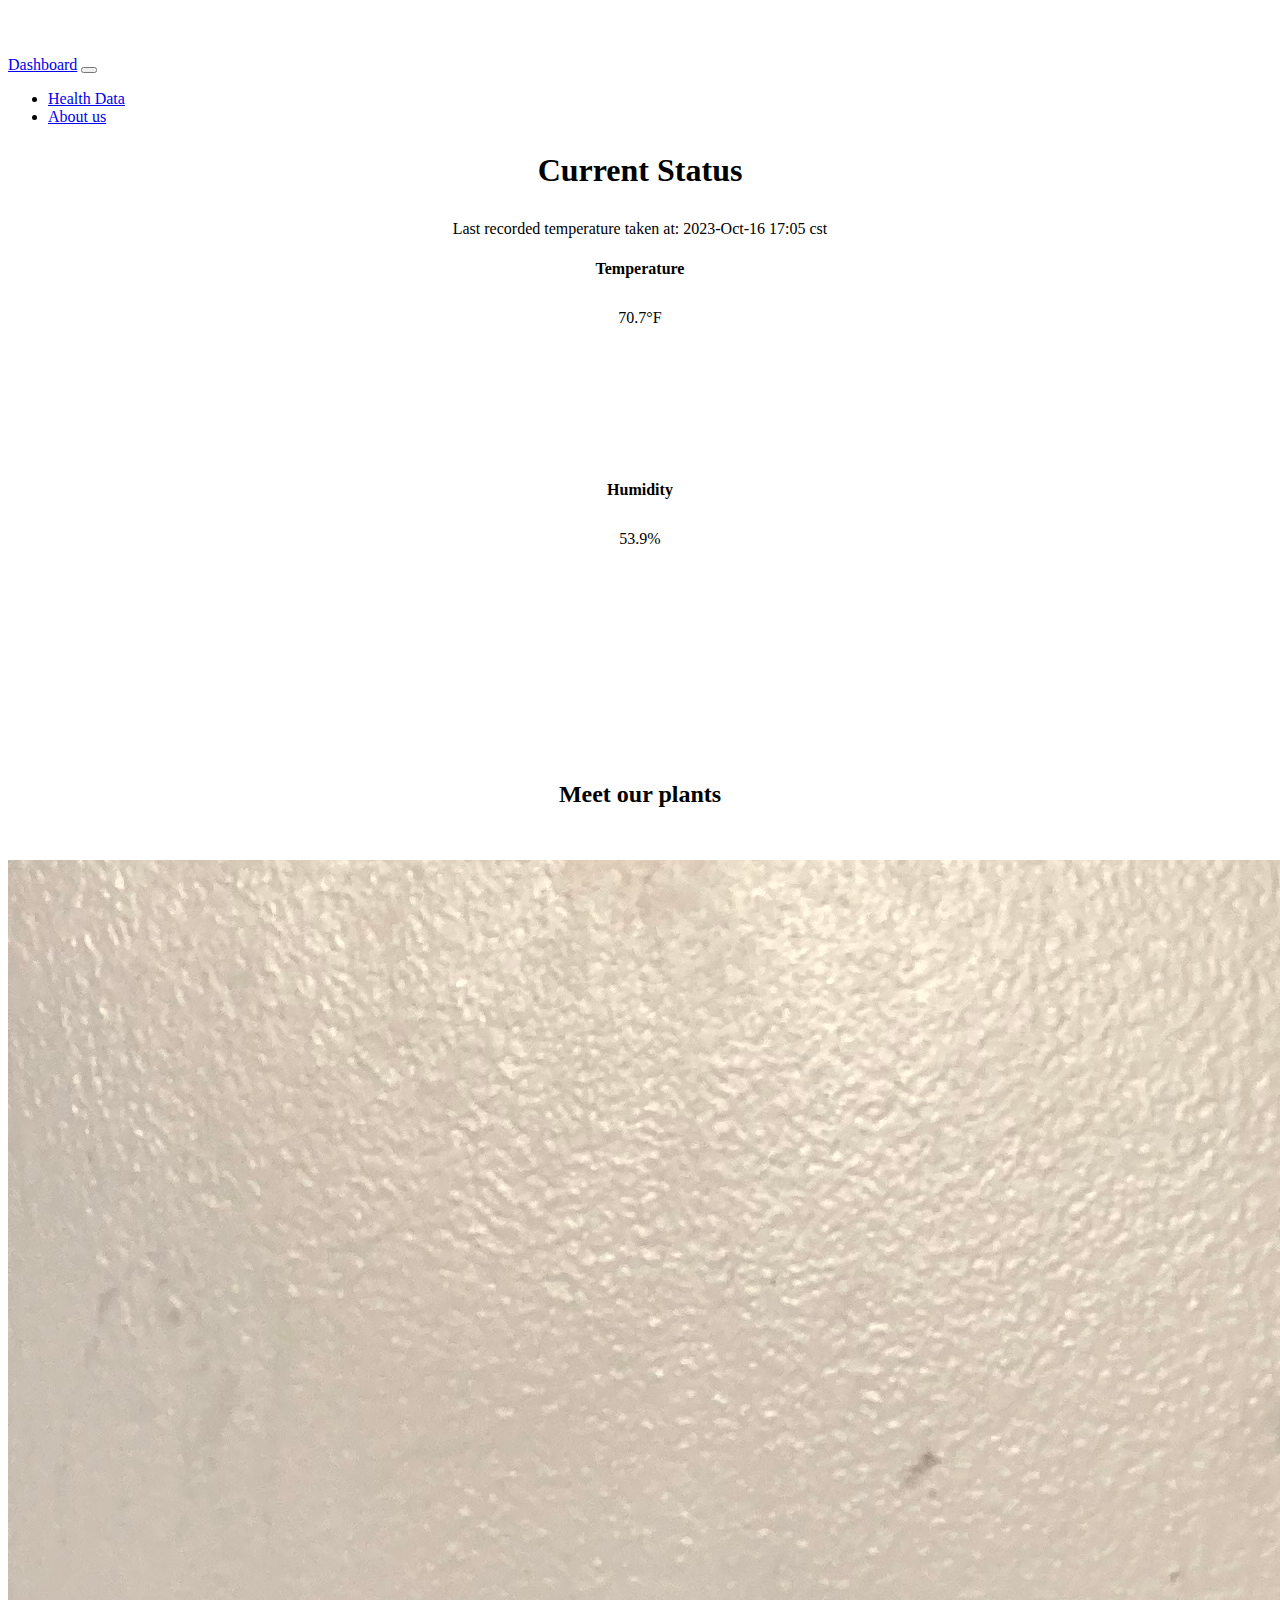
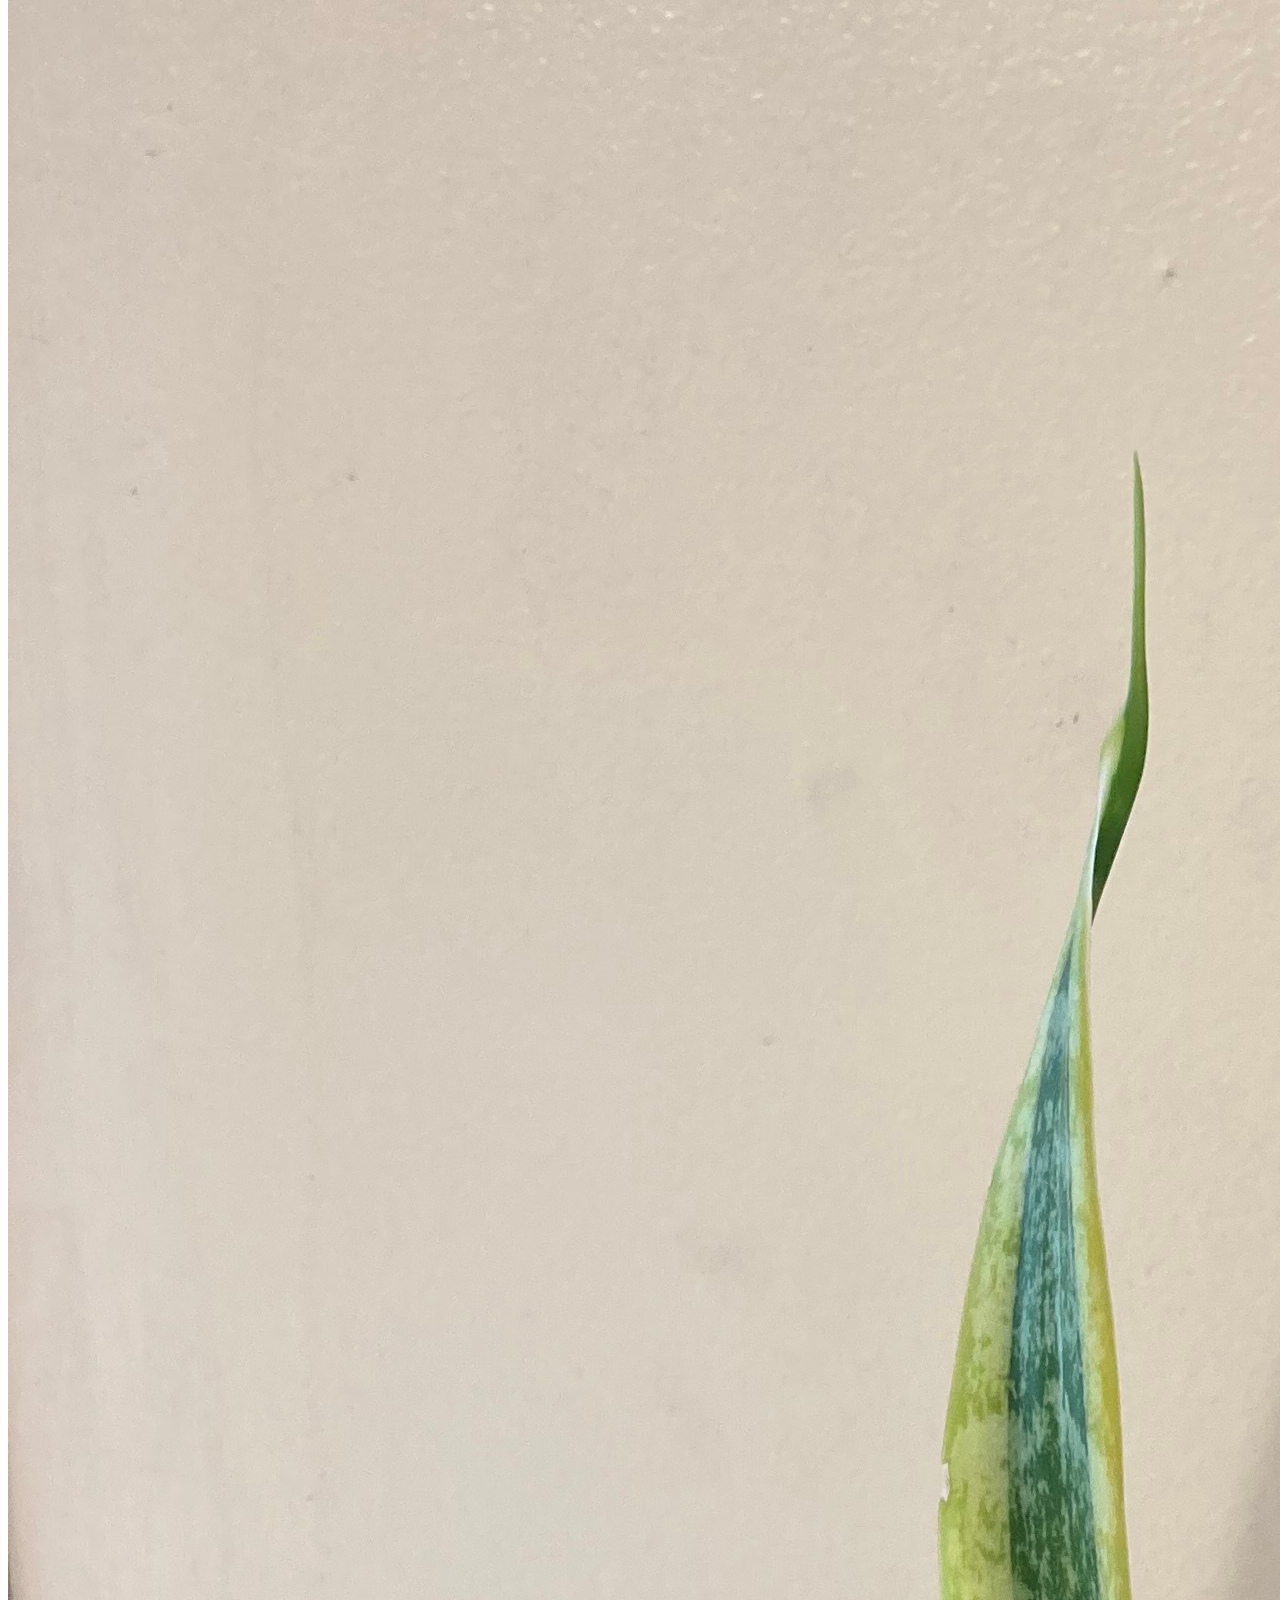
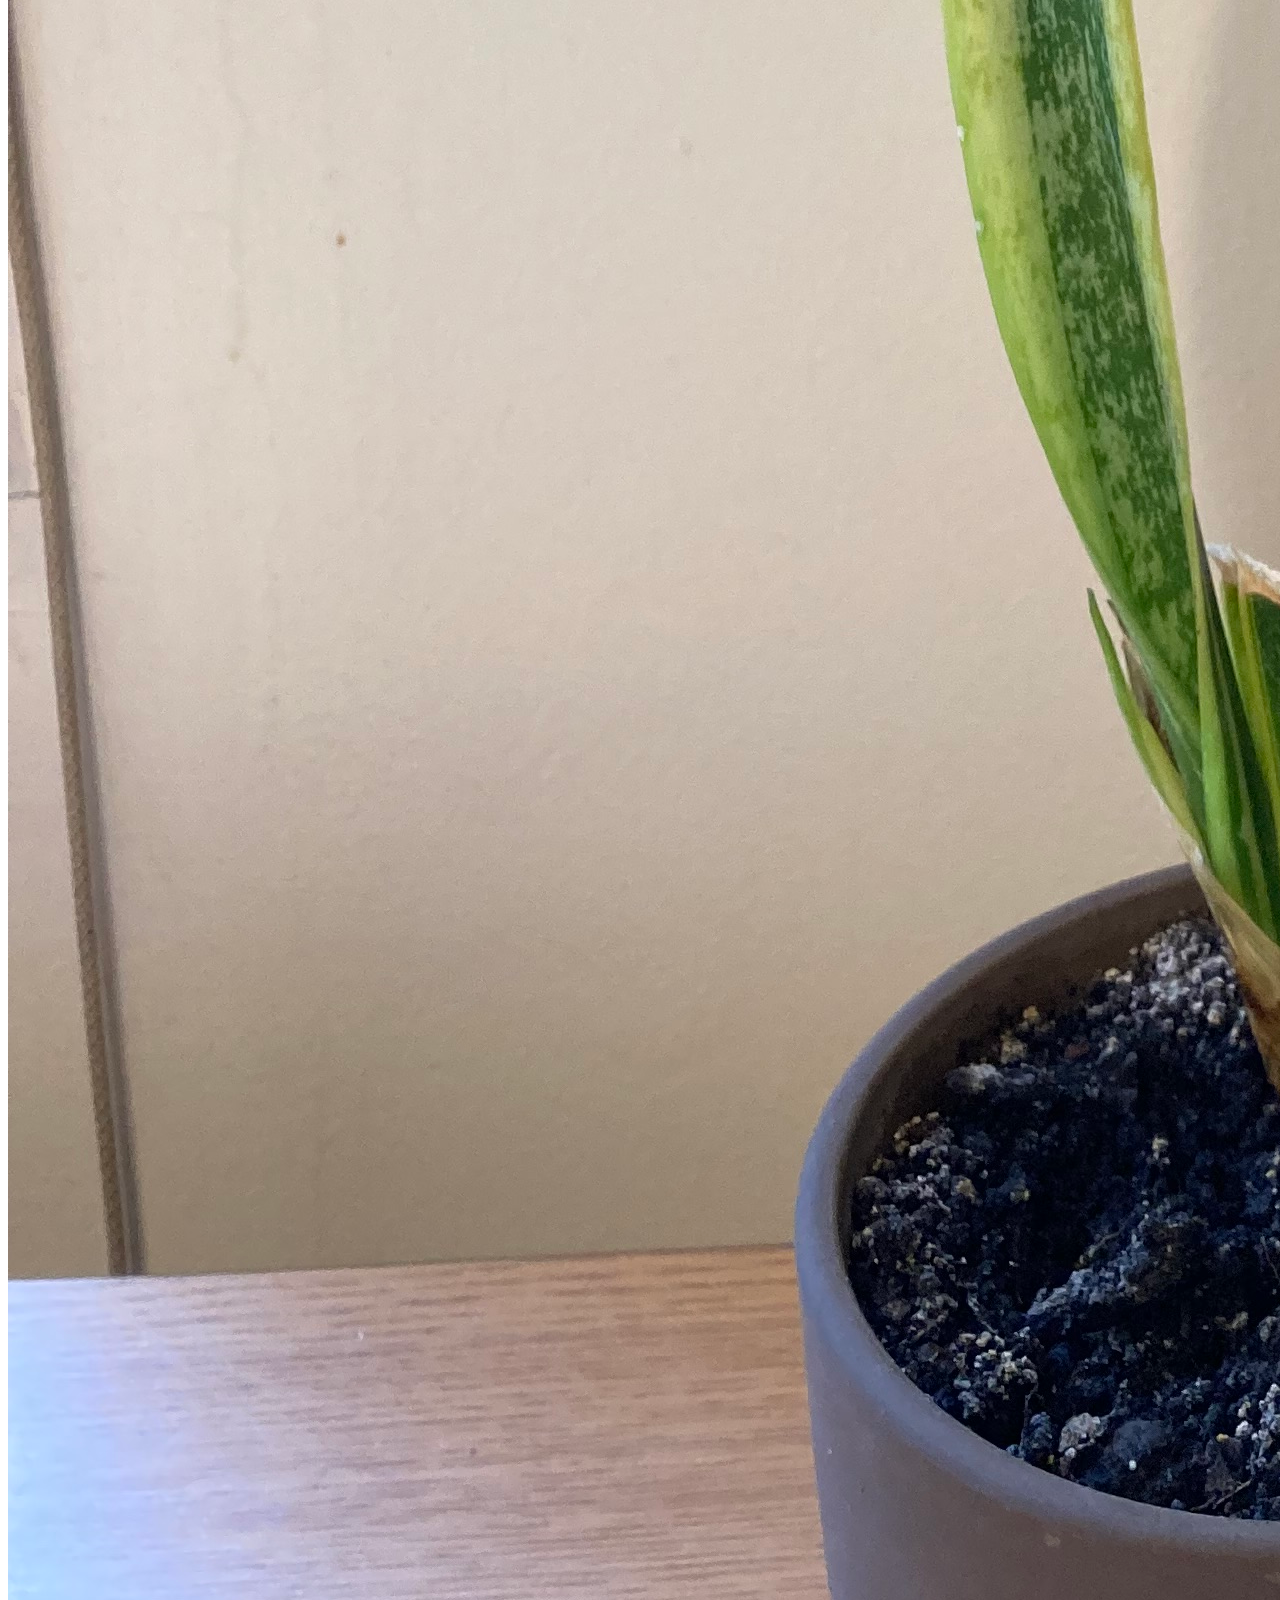
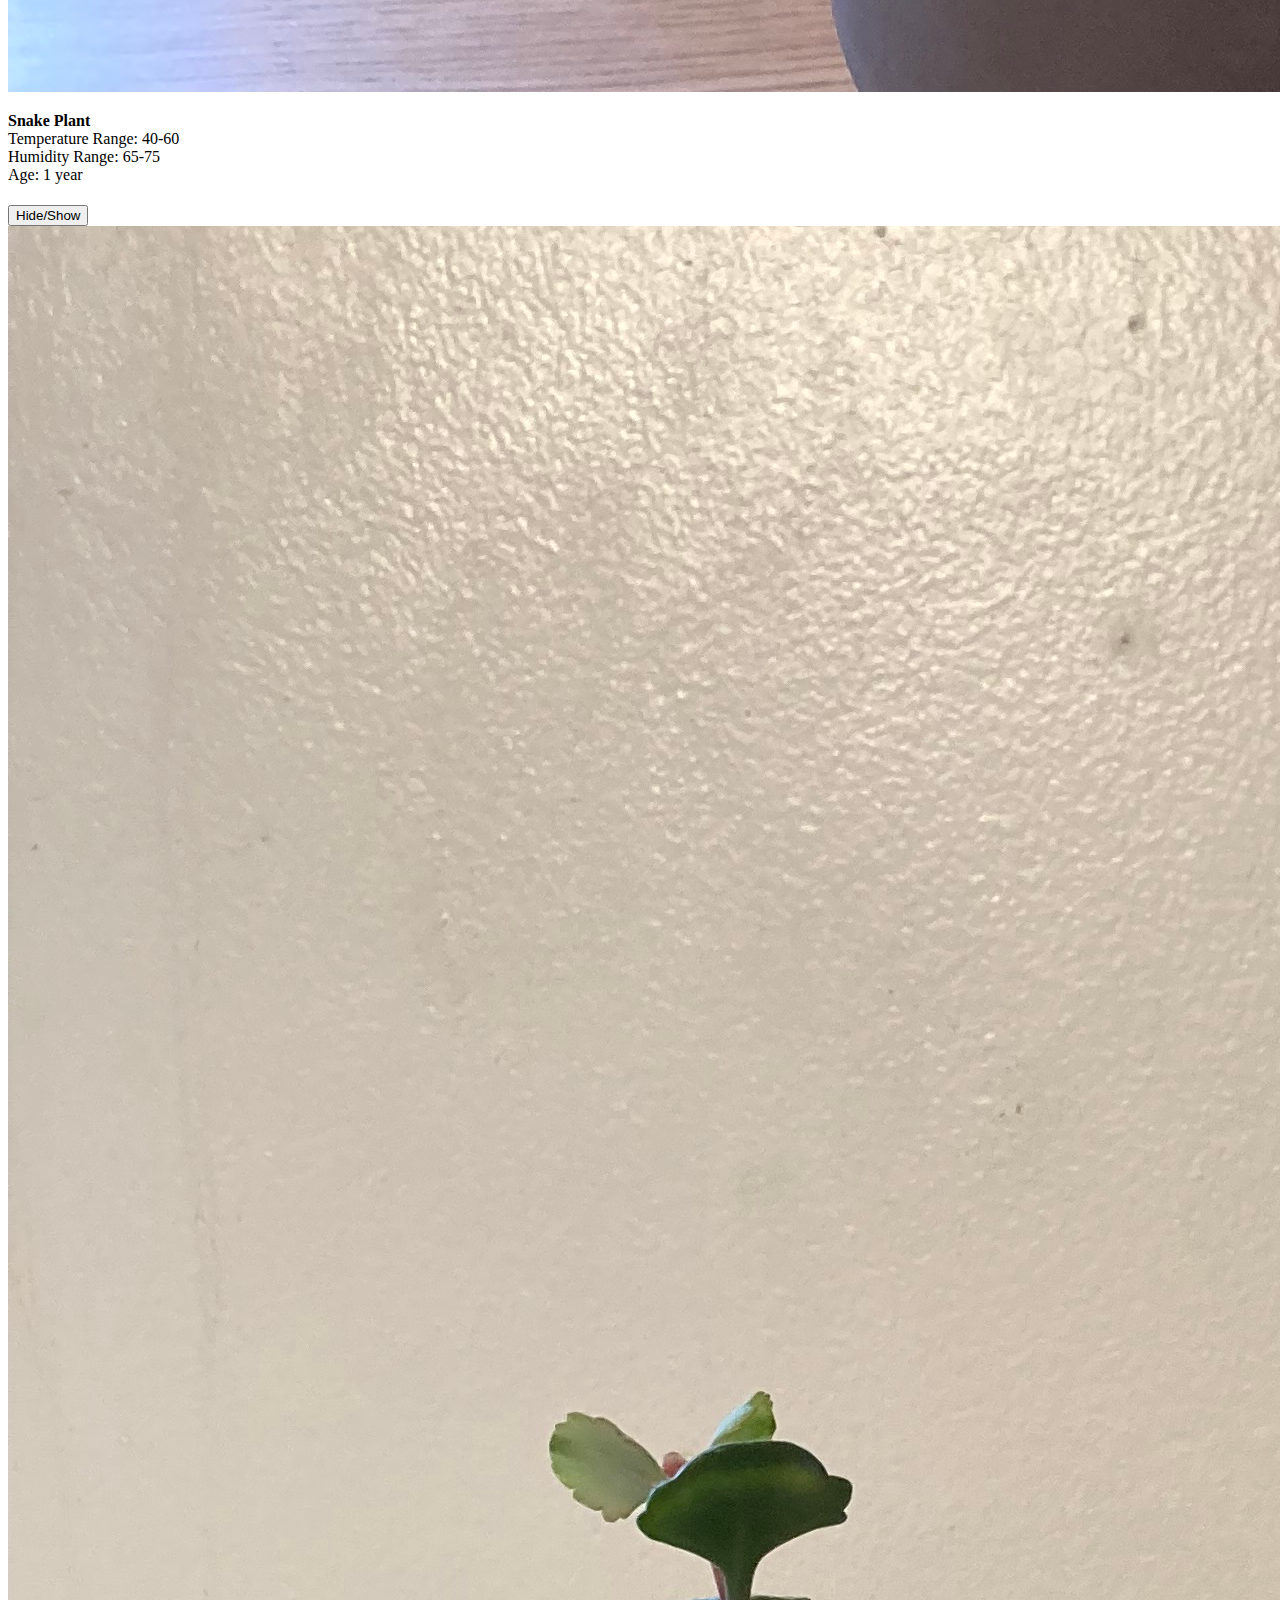
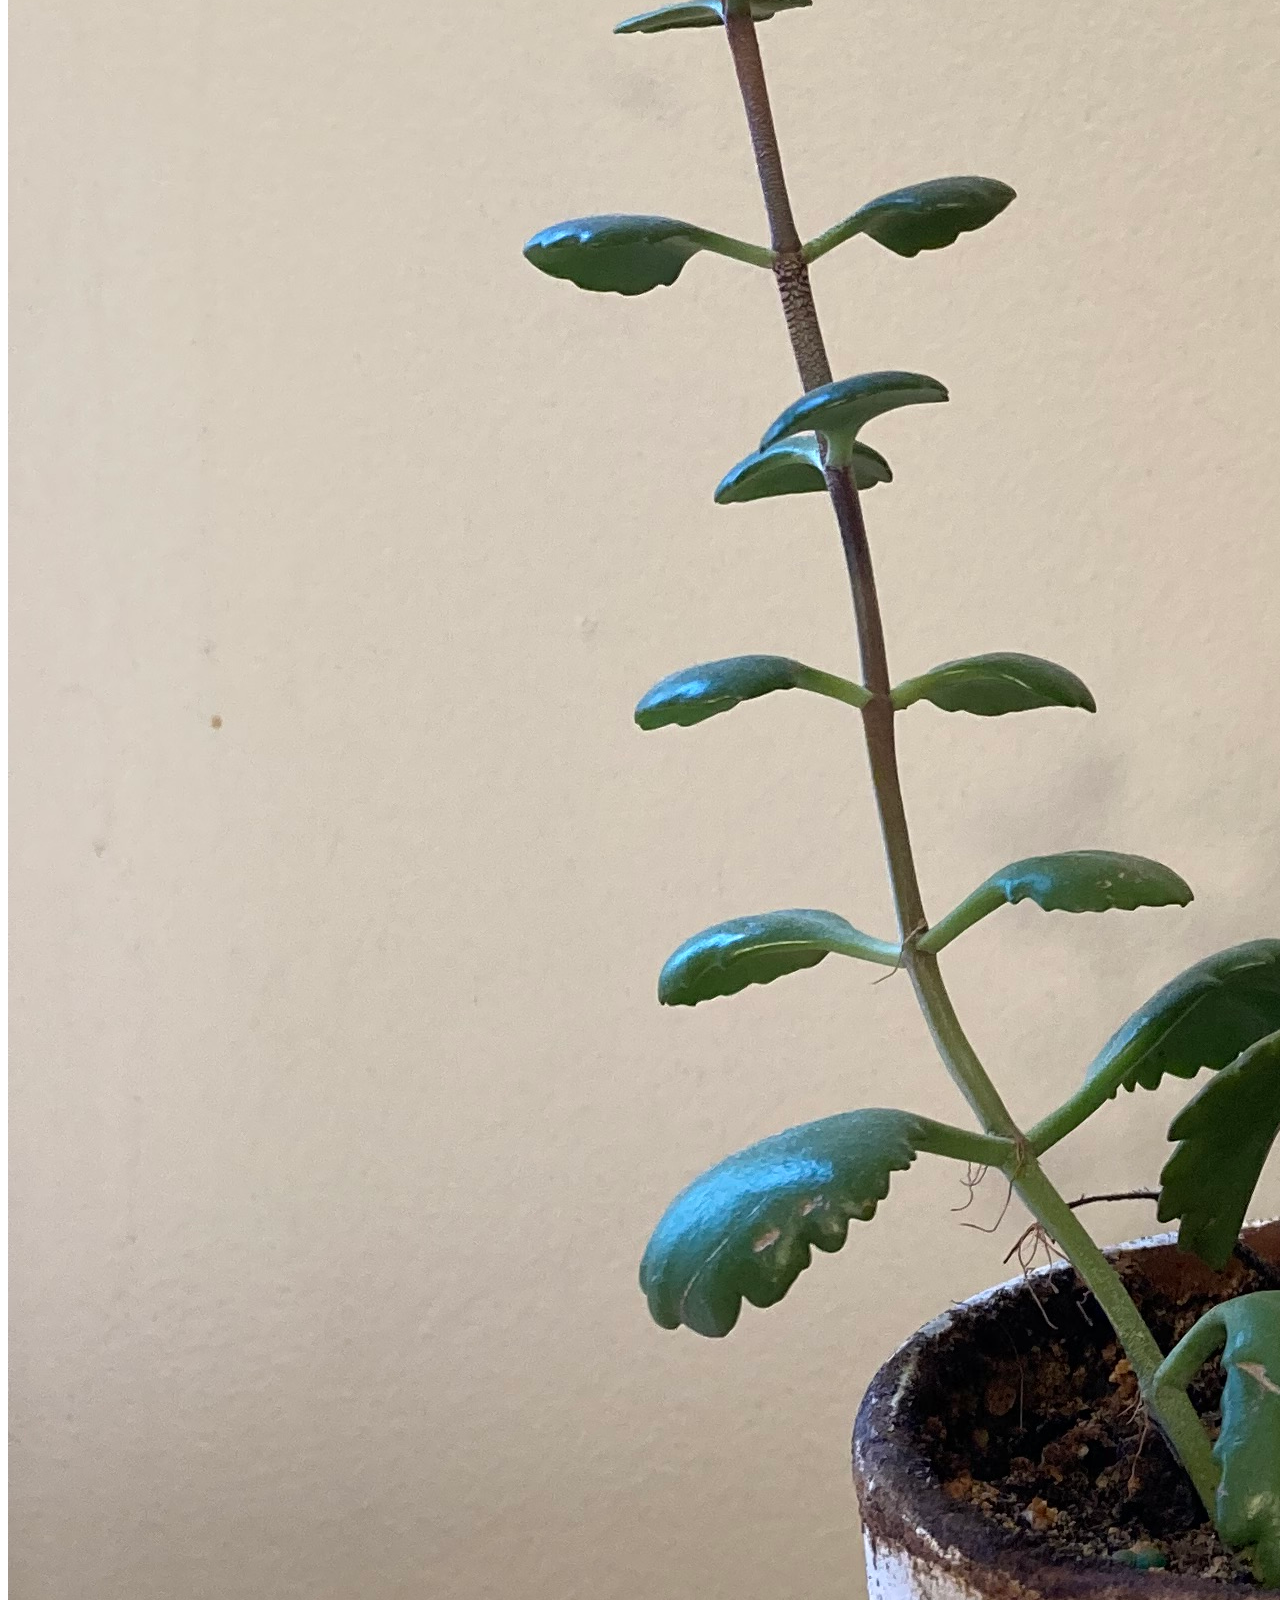
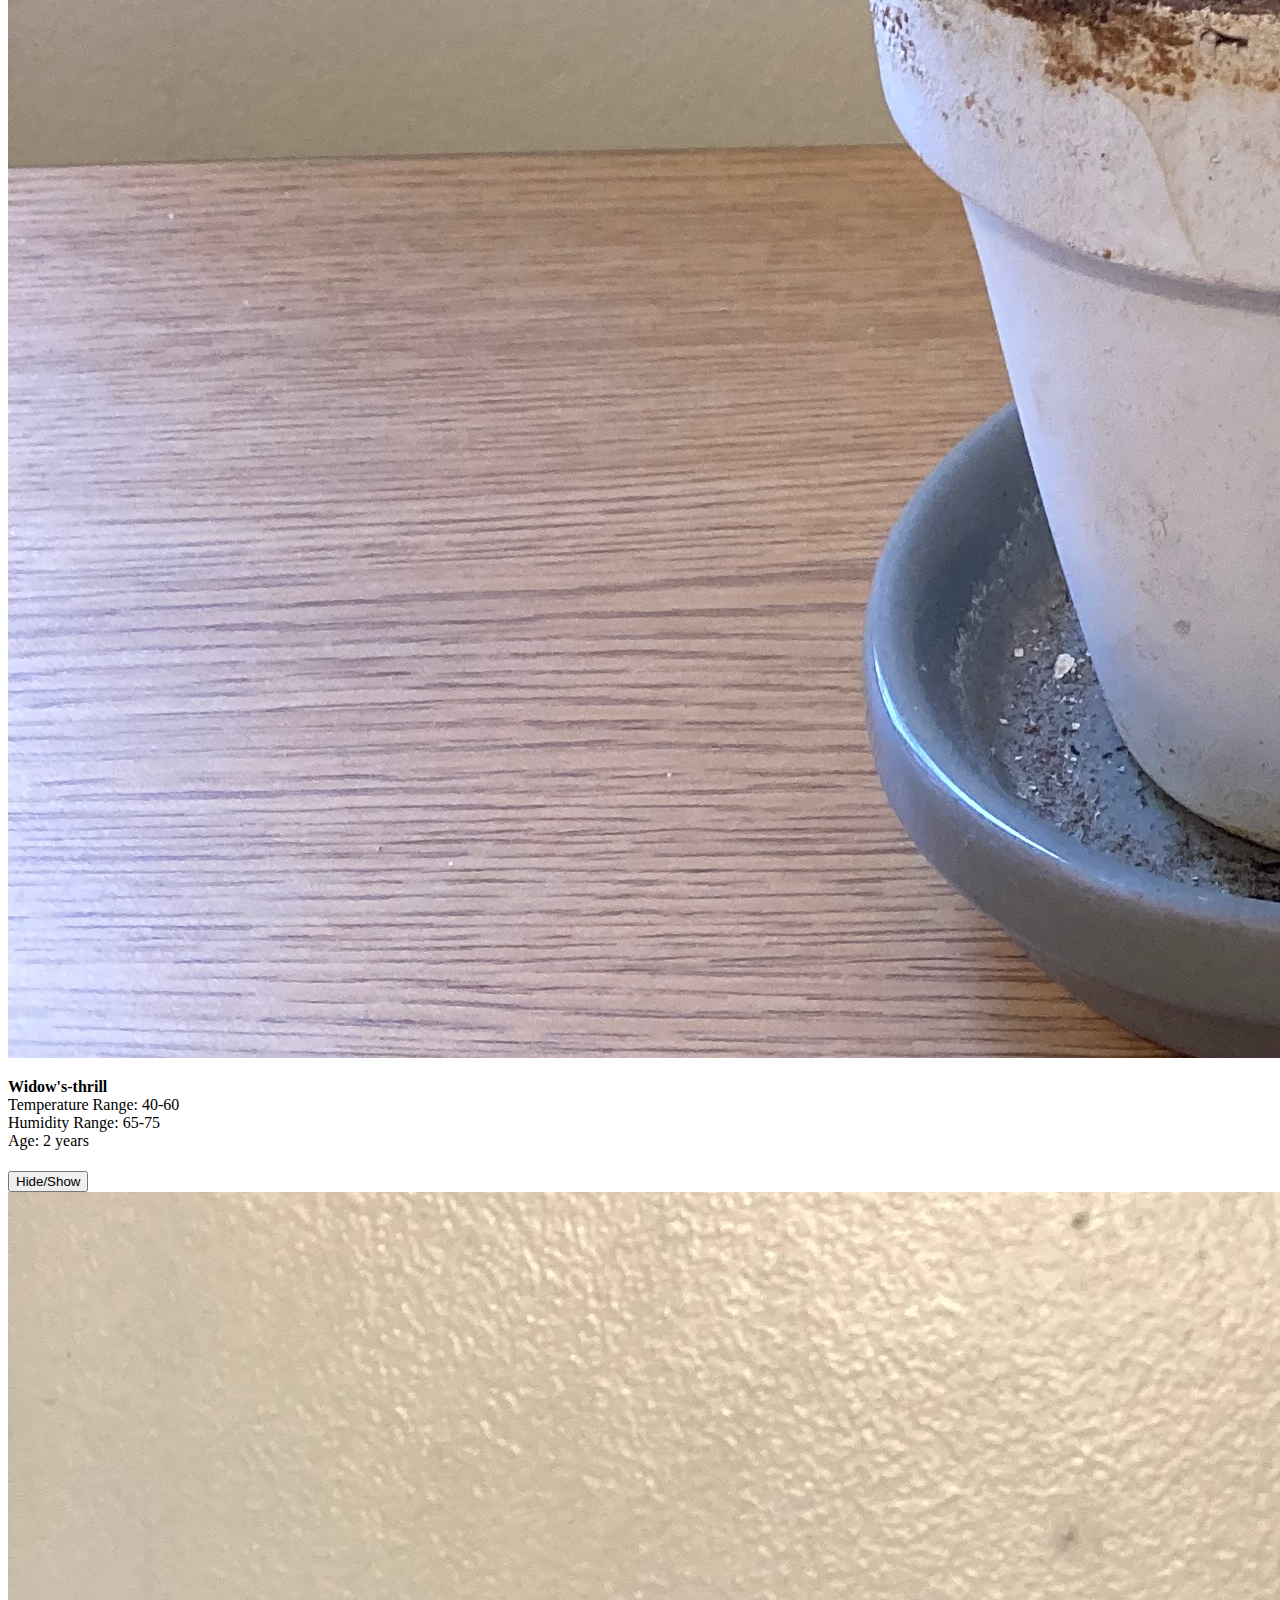
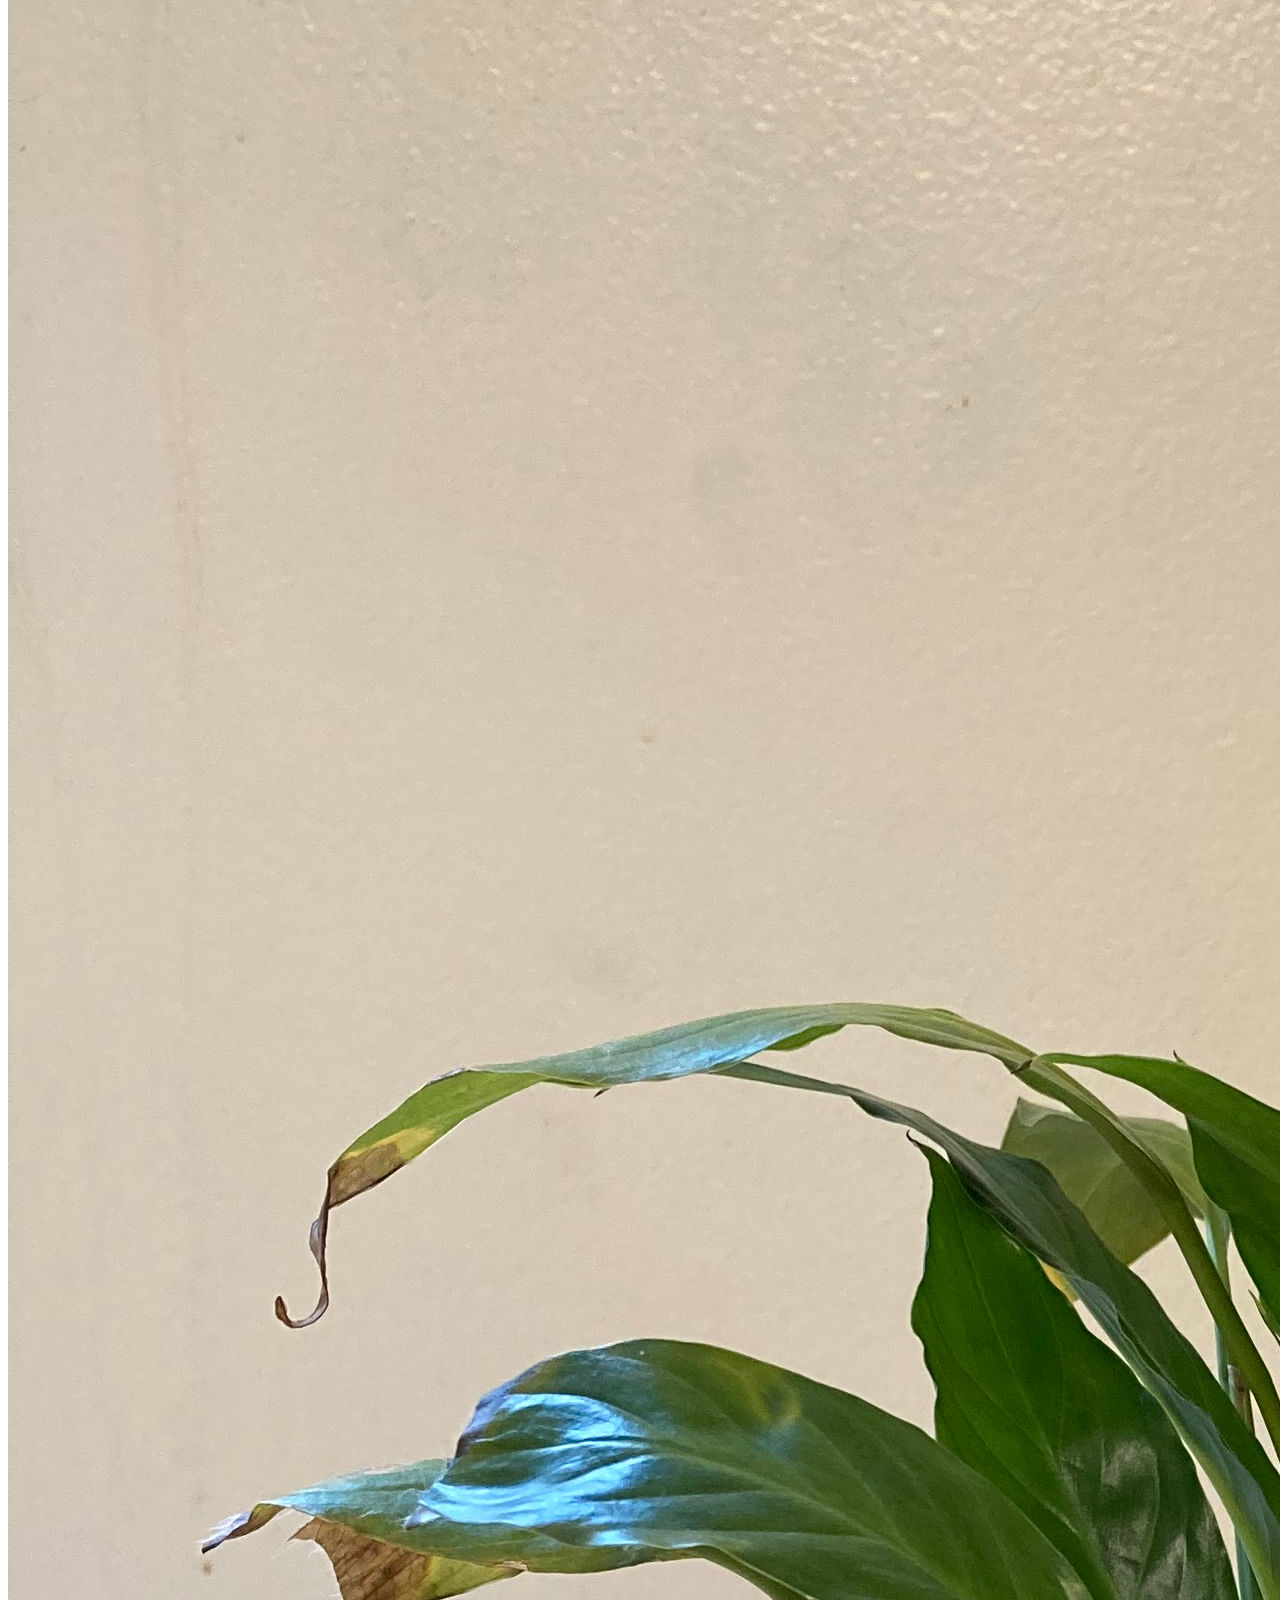
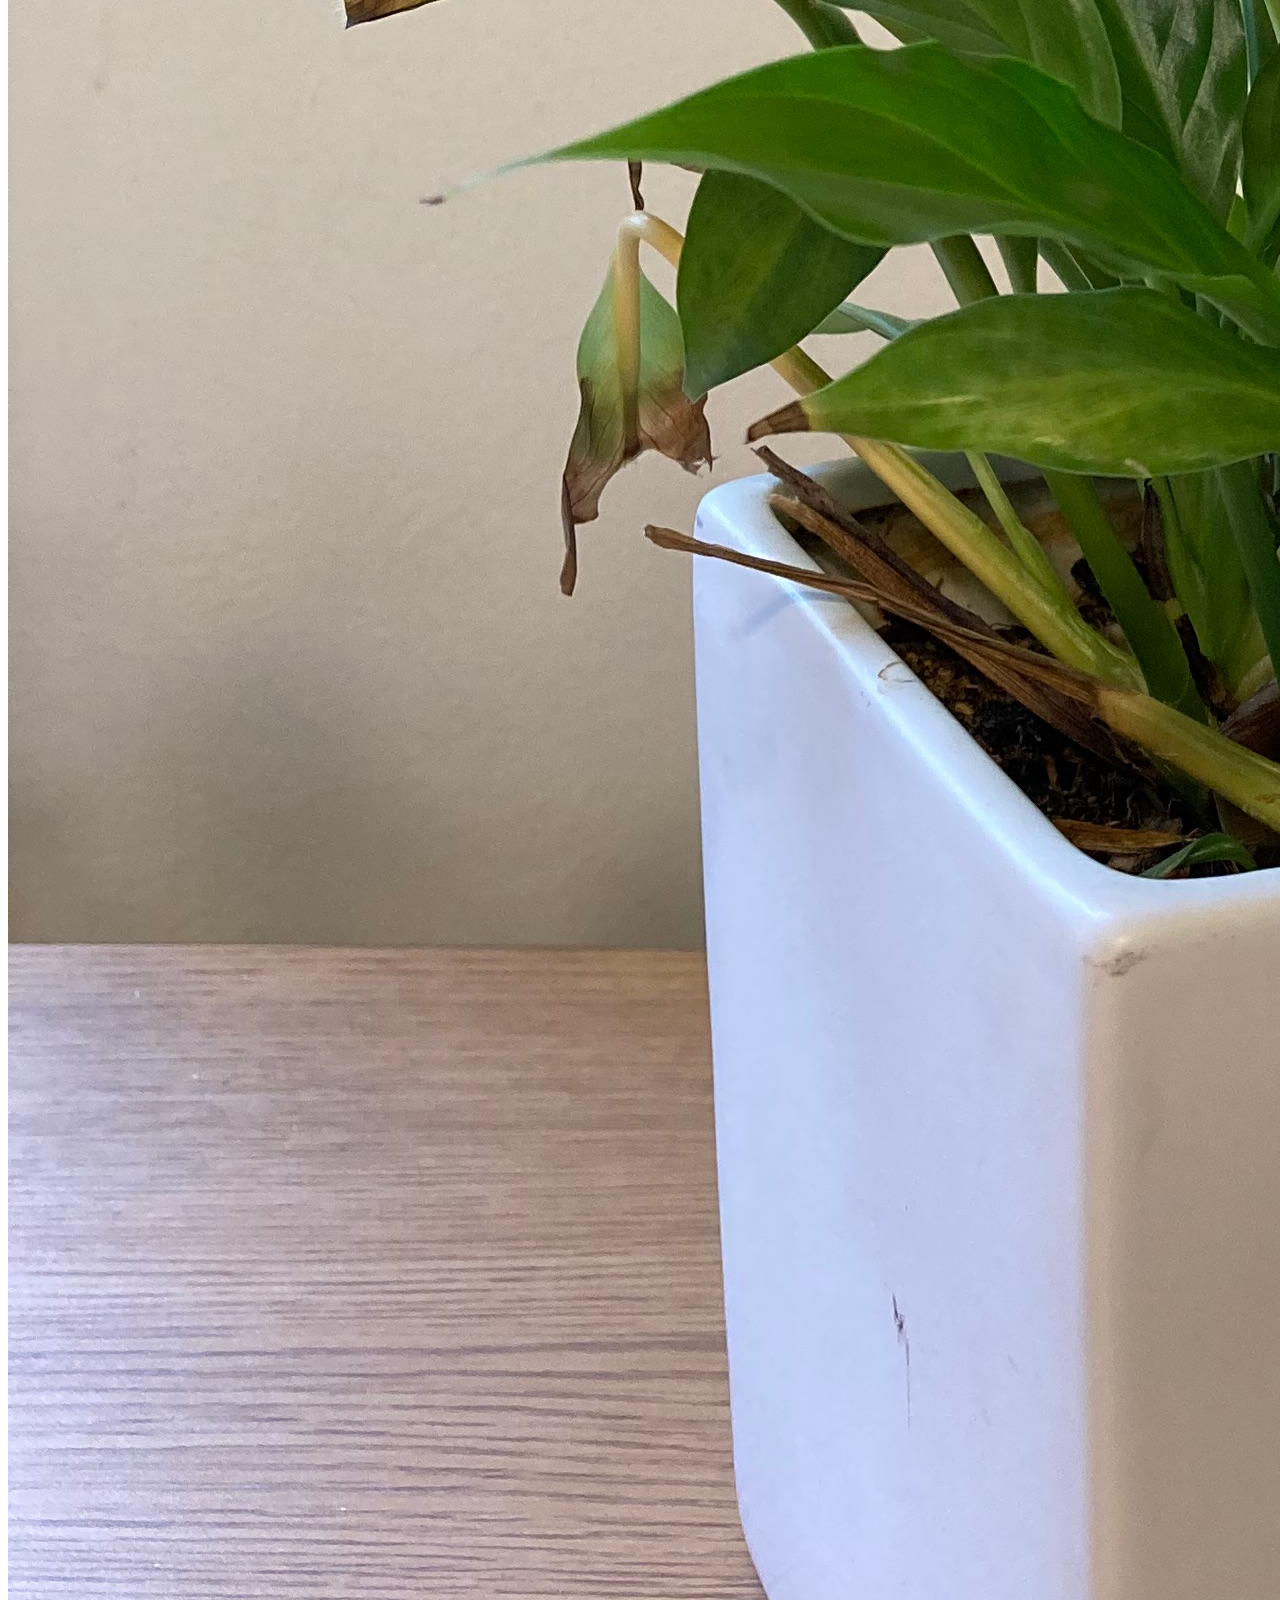
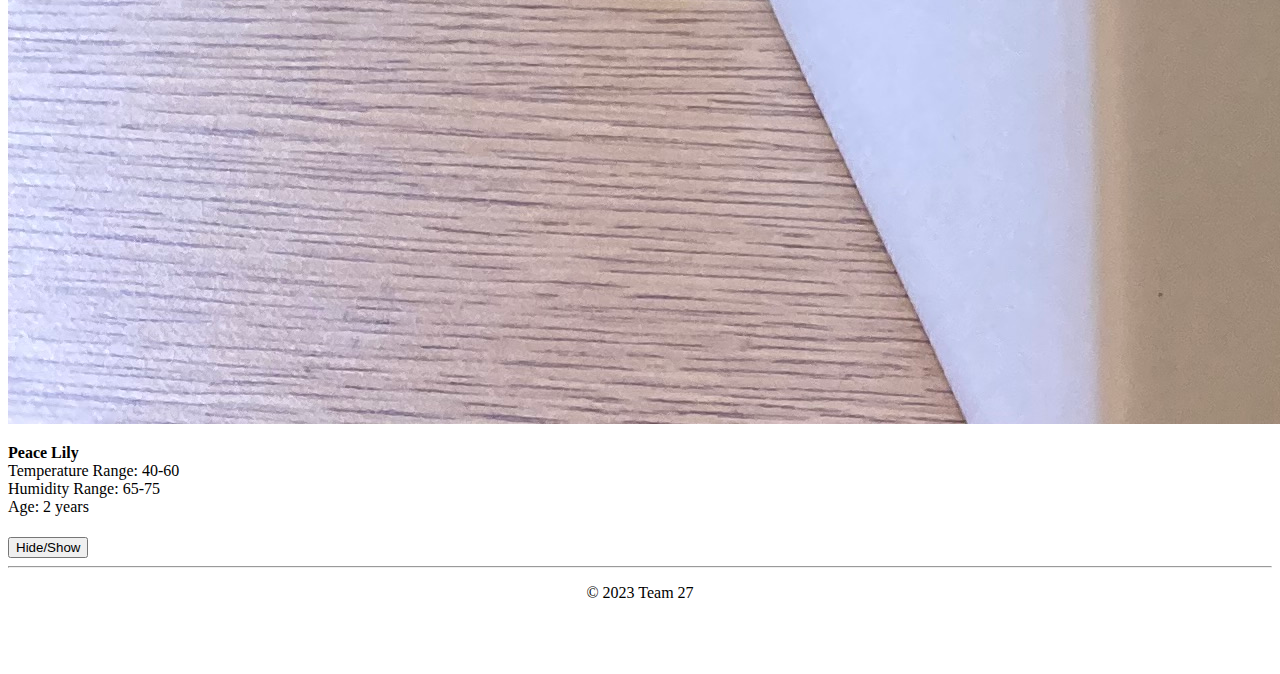
<file: index.html>
<!DOCTYPE html>
<html lang="en">

<head>
	<meta charset="UTF-8">
	<meta name="viewport" content="width=device-width, initial-scale=1.0">
	<title>Dashboard</title>

	<link href="./css/carousel.css" rel="stylesheet">
	<link href="./css/index.css" rel="stylesheet">

	<link href="https://cdn.jsdelivr.net/npm/bootstrap@5.3.2/dist/css/bootstrap.min.css" rel="stylesheet"
		integrity="sha384-T3c6CoIi6uLrA9TneNEoa7RxnatzjcDSCmG1MXxSR1GAsXEV/Dwwykc2MPK8M2HN" crossorigin="anonymous">
	<script src="https://cdn.jsdelivr.net/npm/bootstrap@5.3.2/dist/js/bootstrap.bundle.min.js"
		integrity="sha384-C6RzsynM9kWDrMNeT87bh95OGNyZPhcTNXj1NW7RuBCsyN/o0jlpcV8Qyq46cDfL"
		crossorigin="anonymous"></script>

	<script src="./index.js "></script>
</head>

<body>
	<header data-bs-theme="dark">
		<nav class="navbar navbar-expand-md navbar-dark fixed-top bg-dark">
			<div class="container-fluid">
				<a class="navbar-brand" href="./index.html">Dashboard</a>
				<button class="navbar-toggler" type="button" data-bs-toggle="collapse" data-bs-target="#navbarCollapse"
					aria-controls="navbarCollapse" aria-expanded="false" aria-label="Toggle navigation">
					<span class="navbar-toggler-icon"></span>
				</button>
				<div class="collapse navbar-collapse" id="navbarCollapse">
					<ul class="navbar-nav me-auto mb-2 mb-md-0">
						<li class="nav-item">
							<a class="nav-link" href="health.html">Health Data</a>
						</li>
						<li class="nav-item">
							<a class="nav-link" href="about.html">About us</a>
						</li>
					</ul>
				</div>
			</div>
		</nav>
	</header>
	<h1 class="mainHeading">Current Status</h1>
	<div class="statusDisplay">
		<!-- <h3>This looks like a great way to start the midterm project</h3> -->
		<p id="lastRead">Last recorded temperature taken at: </p>

		<div class="row row-cols-1 row-cols-sm-2 row-cols-md-4 g-4">
			<div class="col tempDisplay">
				<div id="card1Temp" class="card collapse show shadow-sm">
					<div class="card-body" style="height: 200px; width: 200;">
						<h4>Temperature</h4>
						<p id="tempReading" class="card-text reading">not available</p>
					</div>
				</div>
			</div>

			<div class="col humidityDisplay">
				<div id="card2Hum" class="card collapse show shadow-sm">
					<div class="card-body" style="height: 200px; width: 200;">
						<h4>Humidity</h4>
						<p id="humidityReading" class="card-text reading">not available</p>
					</div>
				</div>
			</div>
		</div>
	</div>
	<div>
		<h2 id="plantHeader">Meet our plants</h2>
		<div class="row row-cols-1 row-cols-sm-2 row-cols-md-4 g-3">
			<div class="col" id="left-plant">
				<div id="card1" class="card collapse show shadow-sm">
					<div id="imgPlant1"></div>
					<div class="card-body">
						<p id="txtPlant1" class="card-text"></p>
					</div>
				</div>
				<button id="toggleCardButton1" type="button" class="btn btn-primary mb-2">Hide/Show</button>
			</div>
			<div class="col" id="middle-plant">
				<div id="card2" class="card collapse show shadow-sm">
					<div id="imgPlant2"></div>
					<div class="card-body">
						<p id="txtPlant2" class="card-text"></p>
					</div>
				</div>
				<button id="toggleCardButton2" type="button" class="btn btn-primary mb-2">Hide/Show</button>
			</div>
			<div class="col" id="right-plant">
				<div id="card3" class="card collapse show shadow-sm">
					<div id="imgPlant3"></div>
					<div class="card-body">
						<p id="txtPlant3" class="card-text"></p>
					</div>
				</div>
				<button id="toggleCardButton3" type="button" class="btn btn-primary mb-2">Hide/Show</button>
			</div>
		</div>
	</div>
	<hr>
	<footer class="container">
		<p style="text-align: center;">&copy; 2023 Team 27</p>
	</footer>
</body>

</html>
</file>
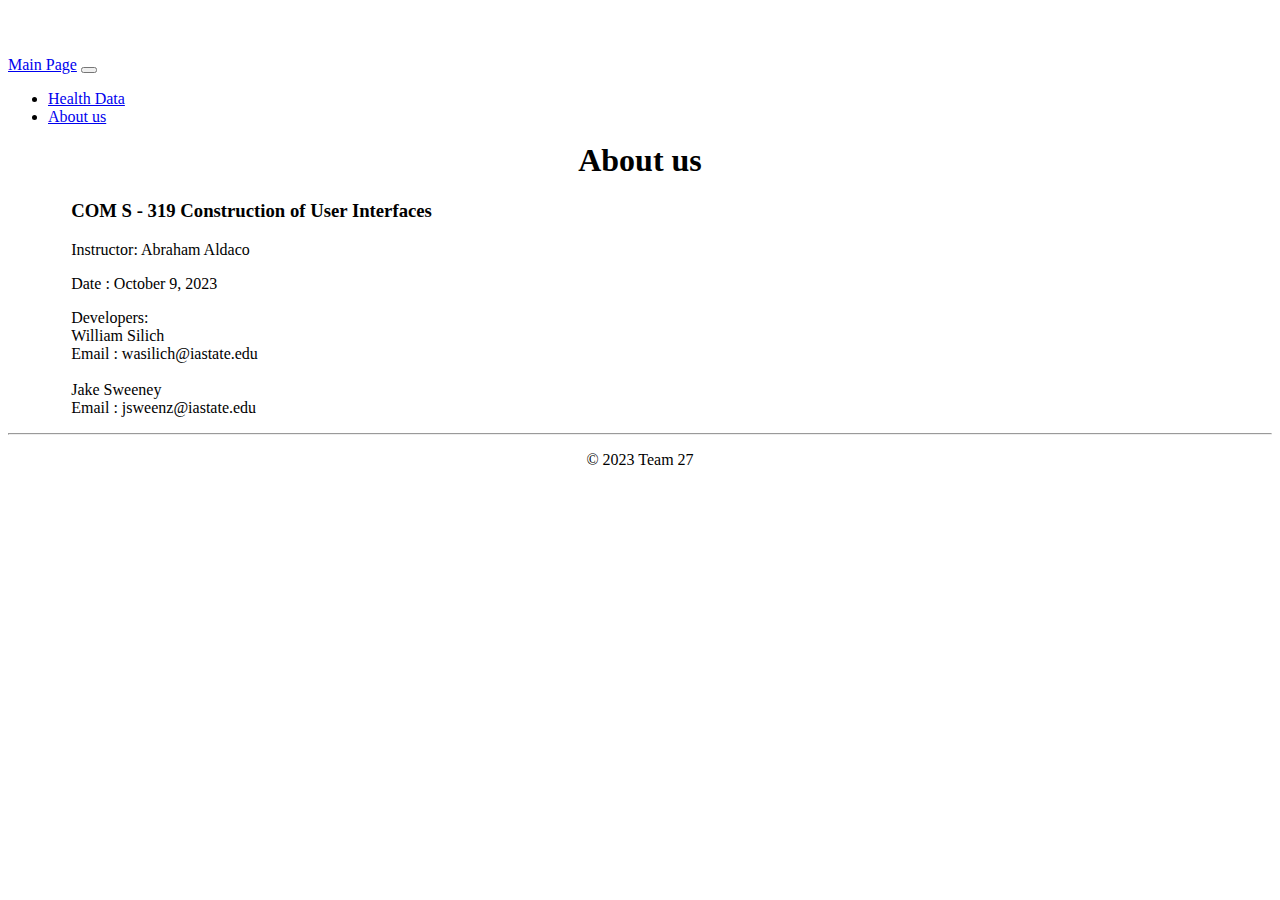
<file: about.html>
<!DOCTYPE html>
<html lang="en">

<head>
	<meta charset="UTF-8">
	<meta name="viewport" content="width=device-width, initial-scale=1.0">
	<title>About Us</title>
	<link href="https://cdn.jsdelivr.net/npm/bootstrap@5.3.1/dist/css/bootstrap.min.css" rel="stylesheet"
		integrity="sha384-4bw+/aepP/YC94hEpVNVgiZdgIC5+VKNBQNGCHeKRQN+PtmoHDEXuppvnDJzQIu9" crossorigin="anonymous">
	<link href="./css/carousel.css" rel="stylesheet">
</head>

<body>
	<header data-bs-theme="dark">
		<nav class="navbar navbar-expand-md navbar-dark fixed-top bg-dark">
			<div class="container-fluid">
				<a class="navbar-brand" href="./index.html">Main Page</a>
				<button class="navbar-toggler" type="button" data-bs-toggle="collapse" data-bs-target="#navbarCollapse"
					aria-controls="navbarCollapse" aria-expanded="false" aria-label="Toggle navigation">
					<span class="navbar-toggler-icon"></span>
				</button>
				<div class="collapse navbar-collapse" id="navbarCollapse">
					<ul class="navbar-nav me-auto mb-2 mb-md-0">
						<li class="nav-item">
							<a class="nav-link" href="health.html">Health Data</a>
						</li>
						<li class="nav-item">
							<a class="nav-link" href="about.html">About us</a>
						</li>
					</ul>
				</div>
			</div>
		</nav>
	</header>
	<h1 class="mainHeading">About us</h1>
	<div id="aboutUs">
		<h3>COM S - 319 Construction of User Interfaces</h3>
		<p>Instructor: Abraham Aldaco</p>
		<p>Date : October 9, 2023 </p>

		<p>
			Developers: <br>
			William Silich<br>
			Email : wasilich@iastate.edu<br><br>
			Jake Sweeney<br>
			Email : jsweenz@iastate.edu<br>
		</p>
		

		
	</div>



	<hr>
	<footer class="container">
		<p style="text-align: center;">&copy; 2023 Team 27</p>
	</footer>
</body>

</html>
<style>
	
</style>
</file>
<file: css/carousel.css>
/* GLOBAL STYLES
-------------------------------------------------- */
/* Padding below the footer and lighter body text */

body {
	padding-top: 3rem;
	padding-bottom: 3rem;
	color: rgb(var(--bs-tertiary-color-rgb));
  }
  
  .mainHeading {
	  margin-top: 10px;
	  text-align: center;
  }
  
  #aboutUs {
	margin-left: 5%;
  }
  
  
  
  /* CUSTOMIZE THE CAROUSEL
  -------------------------------------------------- */
  
  /* Carousel base class */
  .carousel {
	margin-bottom: 4rem;
  }
  /* Since positioning the image, we need to help out the caption */
  .carousel-caption {
	bottom: 3rem;
	z-index: 10;
  }
  
  /* Declare heights because of positioning of img element */
  .carousel-item {
	height: 32rem;
  }
  
  #fixed-bottom {
	position: fixed;
	bottom: 0;
	left: 0;
	width: 100%;
	text-align: center;
	/* padding: 10px; */
  }
  
  
  /* MARKETING CONTENT
  -------------------------------------------------- */
  
  /* Center align the text within the three columns below the carousel */
  .marketing .col-lg-4 {
	margin-bottom: 1.5rem;
	text-align: center;
  }
  /* rtl:begin:ignore */
  .marketing .col-lg-4 p {
	margin-right: .5;
	margin-left: .5rem;
  }
  /* rtl:end:ignore */
  
  
  /* Featurettes
  ------------------------- */
  
  .featurette-divider {
	margin: 5rem 0; /* Space out the Bootstrap <hr> more */
  }
  
  /* Thin out the marketing headings */
  /* rtl:begin:remove */
  .featurette-heading {
	letter-spacing: -.05rem;
  }
  
  /* rtl:end:remove */
  
  /* RESPONSIVE CSS
  -------------------------------------------------- */
  
  @media (min-width: 40em) {
	/* Bump up size of carousel content */
	.carousel-caption p {
	  margin-bottom: 1.25rem;
	  font-size: 1.25rem;
	  line-height: 1.4;
	}
  
	.featurette-heading {
	  font-size: 50px;
	}
  }
  
  @media (min-width: 62em) {
	.featurette-heading {
	  margin-top: 7rem;
	}
  }
</file>
<file: css/index.css>
.reading {
	padding-top: 10px;
}
button {
	margin-top: 5px;
}
.mainHeading {
	padding-top: 10px;
	padding-bottom: 10px;
}
.statusDisplay {
	margin-bottom: 15px;
}
.tempDisplay {
	text-align: center;
	display: block;
	  margin-left: auto;
}
.humidityDisplay {
	text-align: center;
	display: block;
	  margin-right: auto;
}
#lastRead{
	text-align: center;
}
#plantHeader{
	text-align: center;
	padding-top: 5rem;
	padding-bottom: 2rem;
}
#left-plant {
	margin-left: auto;
	display: block;
}
#middle-plant {
	display: block;

}
#right-plant {
	margin-right: auto;
	display: block;
}
</file>
